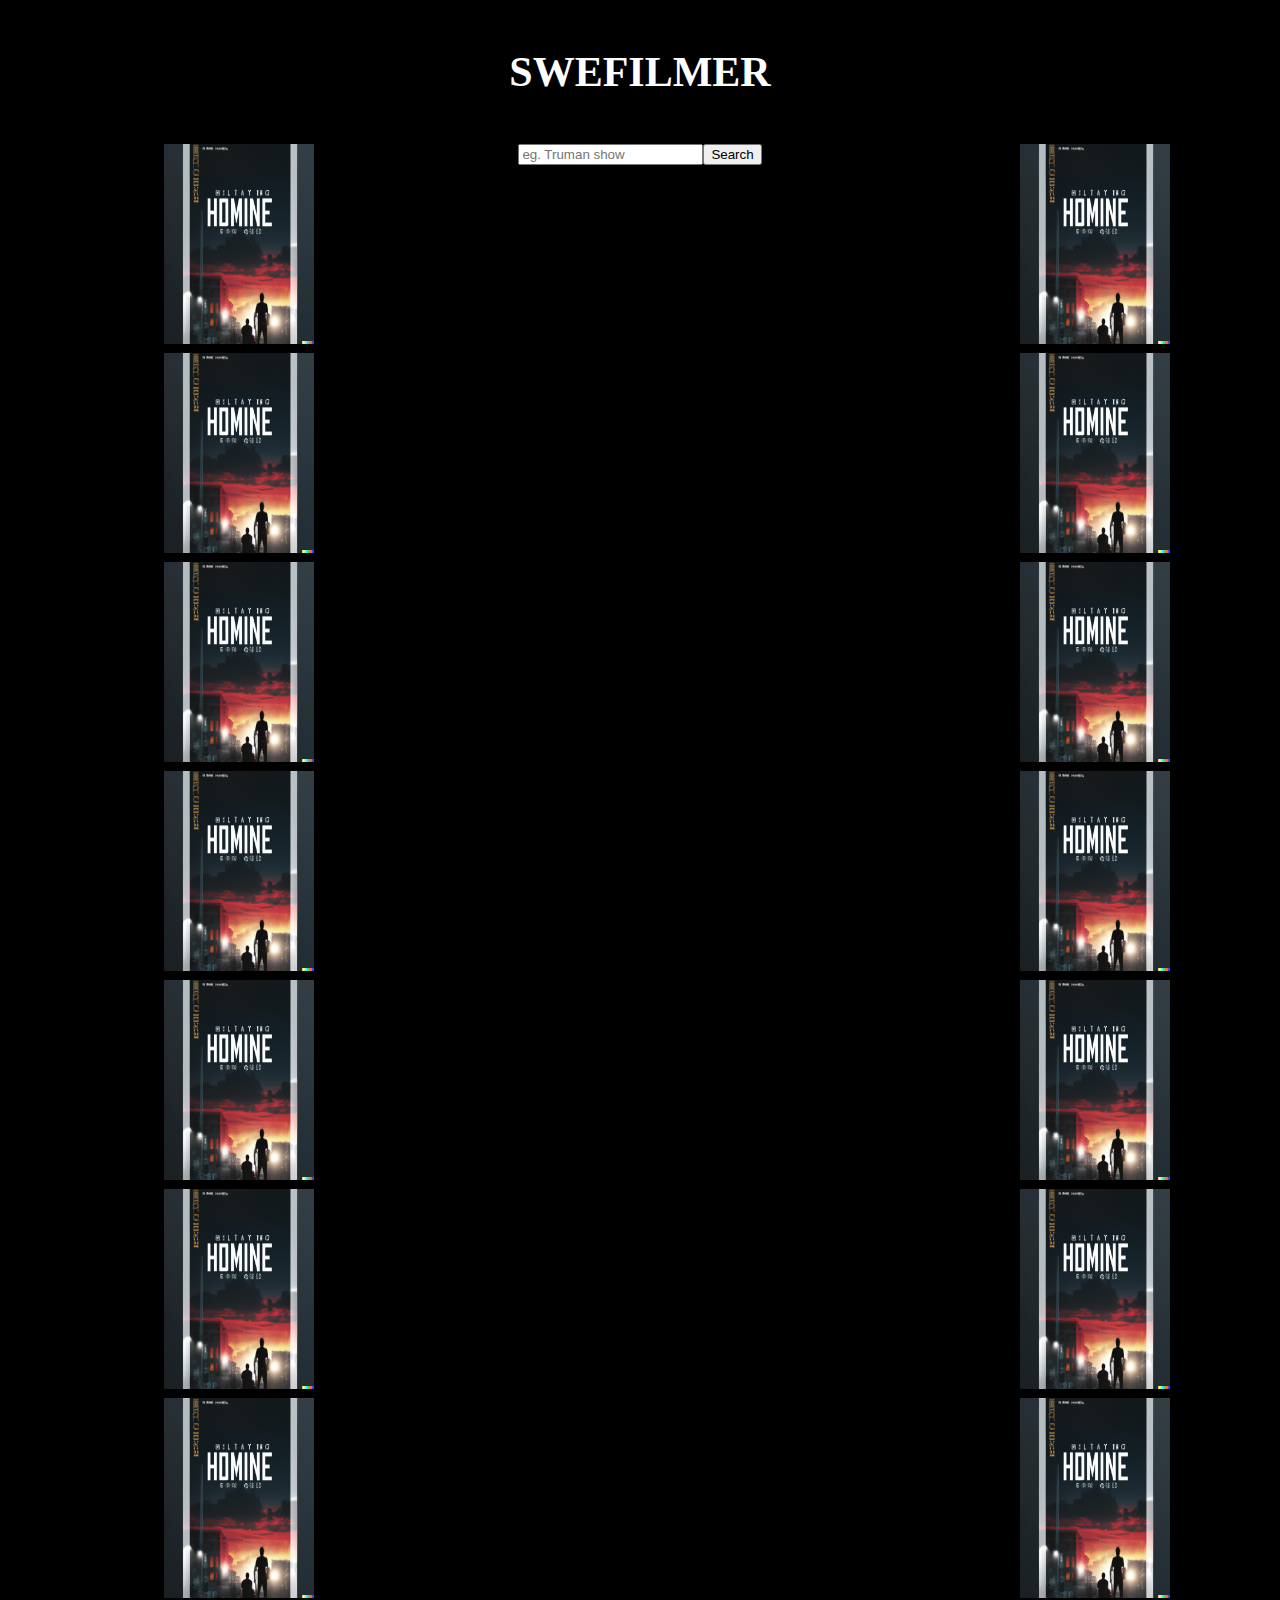
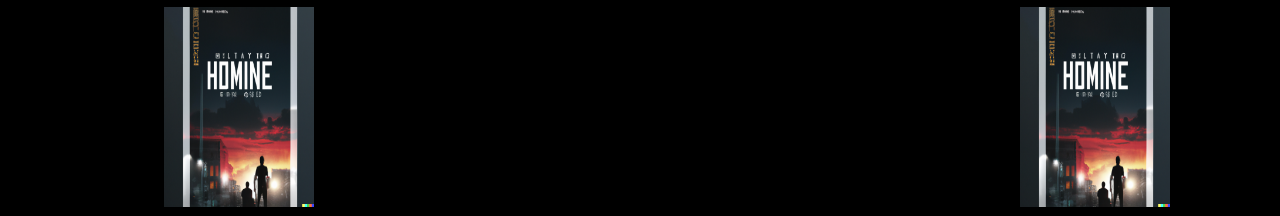
<file: index.html>
<!DOCTYPE html>
<html lang="en">
<head>
	<meta charset="UTF-8">
	<meta http-equiv="X-UA-Compatible" content="IE=edge">
	<meta name="viewport" content="width=device-width, initial-scale=1.0">
	<link rel="stylesheet" href="styles/style.css">
	<title>OMDb template</title>
</head>
<body>
	<a href="index.html"><h1>SWEFILMER </h1></a>
	<!-- <input type="text" name="movie-search" id="movie-search" placeholder="eg. Trumanshow "> -->
	
	<!-- <button id="movie-search-btn">Search</button> -->

	
<aside id="aside-left">
    <img class="img" src="img/DALL·E 2023-01-18 01.44.34 - movie poster banner  digital art.png" alt="">
    <img class="img" src="img/DALL·E 2023-01-18 01.44.34 - movie poster banner  digital art.png" alt="">
    <img class="img" src="img/DALL·E 2023-01-18 01.44.34 - movie poster banner  digital art.png" alt="">
    <img class="img" src="img/DALL·E 2023-01-18 01.44.34 - movie poster banner  digital art.png" alt="">
    <img class="img" src="img/DALL·E 2023-01-18 01.44.34 - movie poster banner  digital art.png" alt="">
    <img class="img" src="img/DALL·E 2023-01-18 01.44.34 - movie poster banner  digital art.png" alt="">
    <img class="img" src="img/DALL·E 2023-01-18 01.44.34 - movie poster banner  digital art.png" alt="">
    <img class="img" src="img/DALL·E 2023-01-18 01.44.34 - movie poster banner  digital art.png" alt="">
	
</aside>

<aside id="aside-right">
    <img class="img" src="img/DALL·E 2023-01-18 01.44.34 - movie poster banner  digital art.png" alt="">
    <img class="img" src="img/DALL·E 2023-01-18 01.44.34 - movie poster banner  digital art.png" alt="">
    <img class="img" src="img/DALL·E 2023-01-18 01.44.34 - movie poster banner  digital art.png" alt="">
    <img class="img" src="img/DALL·E 2023-01-18 01.44.34 - movie poster banner  digital art.png" alt="">
    <img class="img" src="img/DALL·E 2023-01-18 01.44.34 - movie poster banner  digital art.png" alt="">
    <img class="img" src="img/DALL·E 2023-01-18 01.44.34 - movie poster banner  digital art.png" alt="">
    <img class="img" src="img/DALL·E 2023-01-18 01.44.34 - movie poster banner  digital art.png" alt="">
    <img class="img" src="img/DALL·E 2023-01-18 01.44.34 - movie poster banner  digital art.png" alt="">
</aside>


	<ul id="movie-list"></ul>
	<script src="js/main.js"></script>
</body>
</html>
</file>
<file: styles/style.css>
body{
    background-color: black;
    margin: 20px auto;
    text-align: center;
    color:white;
    width: 960px;
}

h1{
    padding: 20px;
    font-size: 42px;
}
 
a{
    color: white;
    text-decoration: none;
}

a:hover{
    text-decoration: underline;
}

aside {
    width: 100px;
    padding-left: 2px;
    margin-left: 2px;
}

#aside-left, #aside-right{
    float: left;

}

.img{
    height: 200px;
    width: 150px;
    padding-bottom: 5px;
}

#aside-right {
    width: 100px;
    padding-left: 2px;
    margin-left: 2px;
    float: right;
}
</file>
